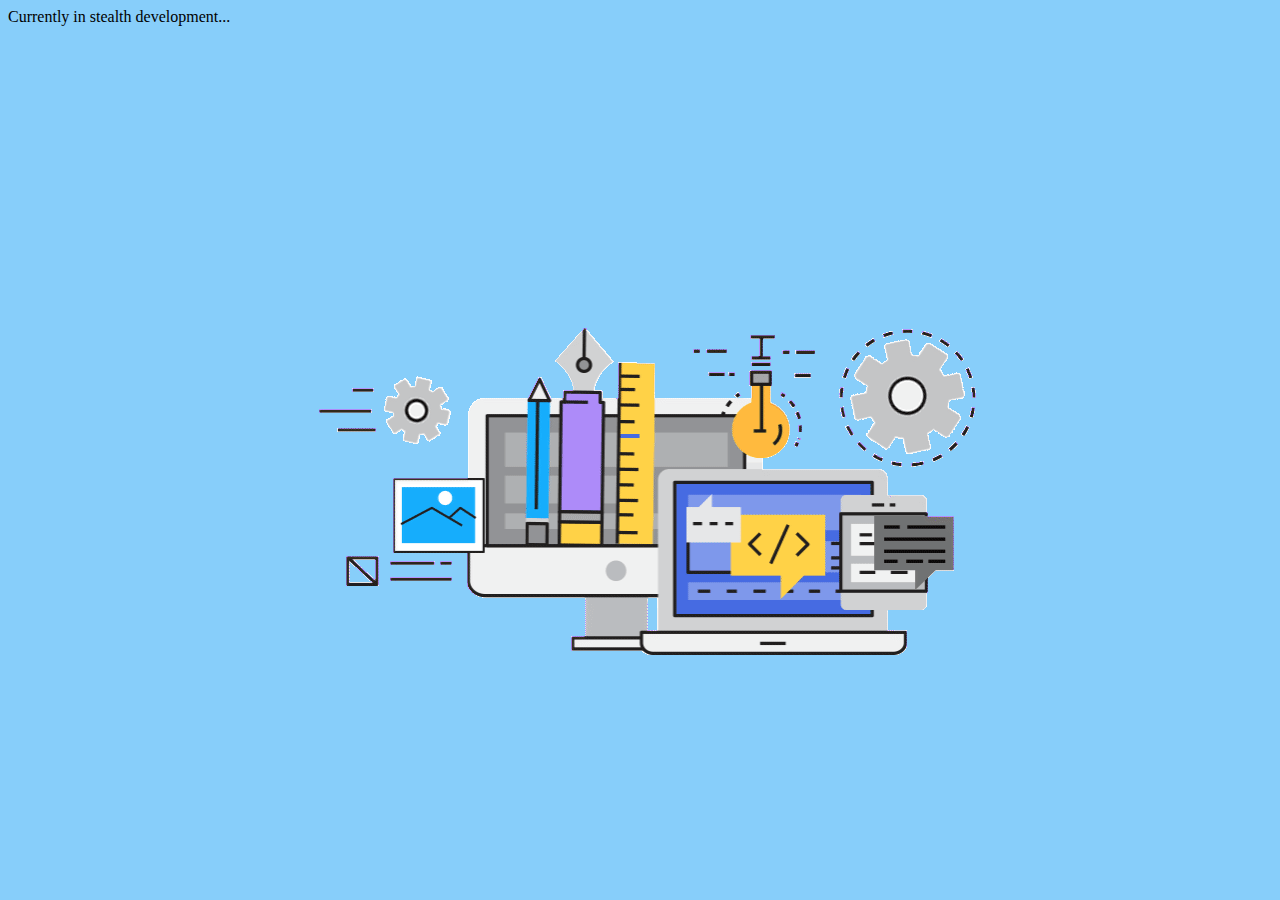
<file: index.html>
<html>
    <head>
        <title>Technical Interview Livestream Tutoring</title>
        <meta name="viewport" content="width=device-width, initial-scale=1">
        <link rel="icon" href="loading.gif">
        <link rel="stylesheet" href="index.css">
        <script src="index.js"></script>
        <script async src="https://www.googletagmanager.com/gtag/js?id=G-2QZ0GZT8GD"></script>
    </head>
    <body>
        <header></header>
        <main>Currently in stealth development...</main>
        <footer></footer>
    </body>
</html>
</file>
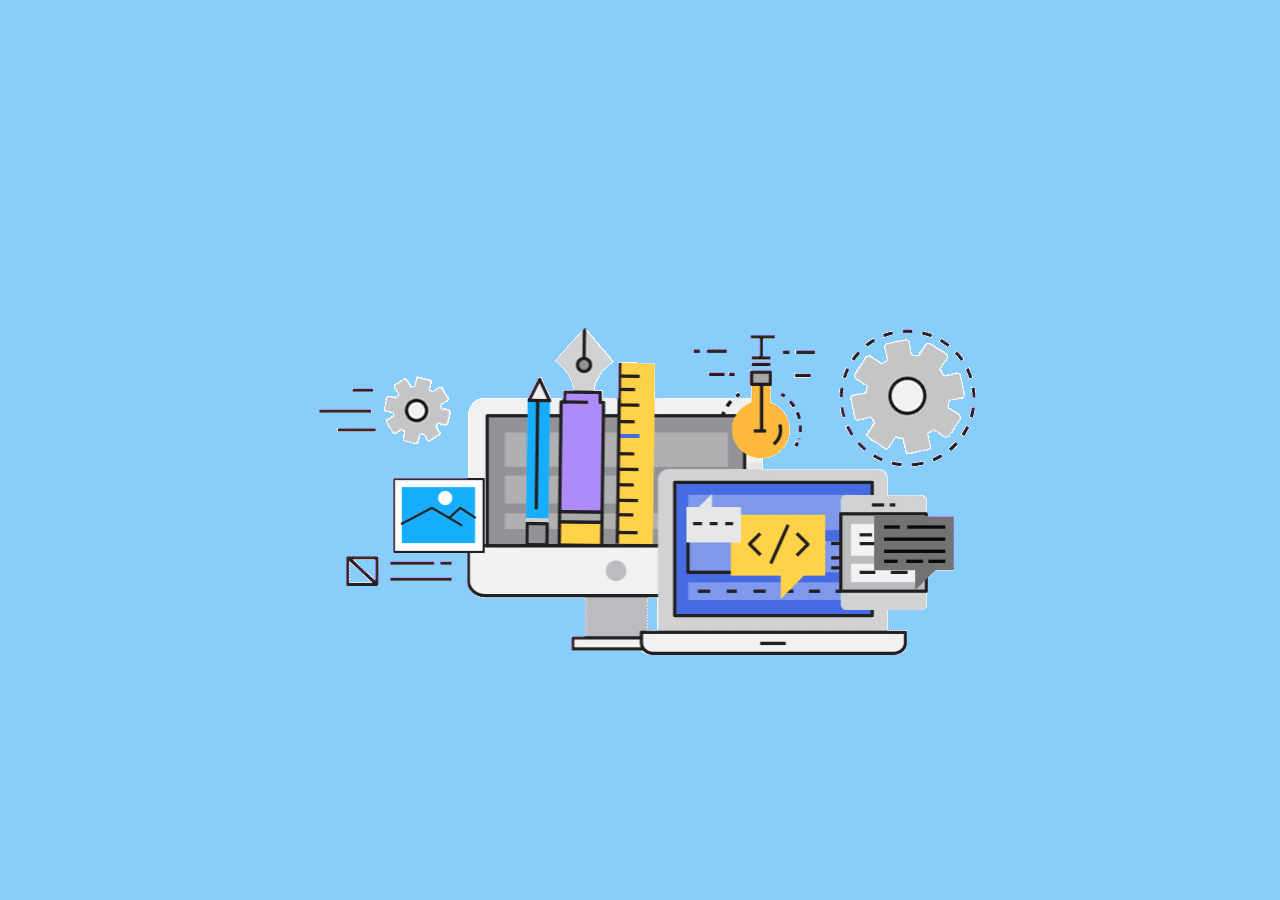
<file: blockchain/tutoring.html>
<html>
    <head>
        <title>Livestream Tutoring for Blockchain Students</title>
        <meta name="viewport" content="width=device-width, initial-scale=1">
        <link rel="icon" href="/loading.gif">
        <link rel="stylesheet" href="tutoring.css">
        <script src="tutoring.css"></script>
        <script async src="https://www.googletagmanager.com/gtag/js?id=G-2QZ0GZT8GD"></script>
    </head>
    <body>
        <header></header>
        <main></main>
        <footer></footer>
    </body>
</html>
</file>
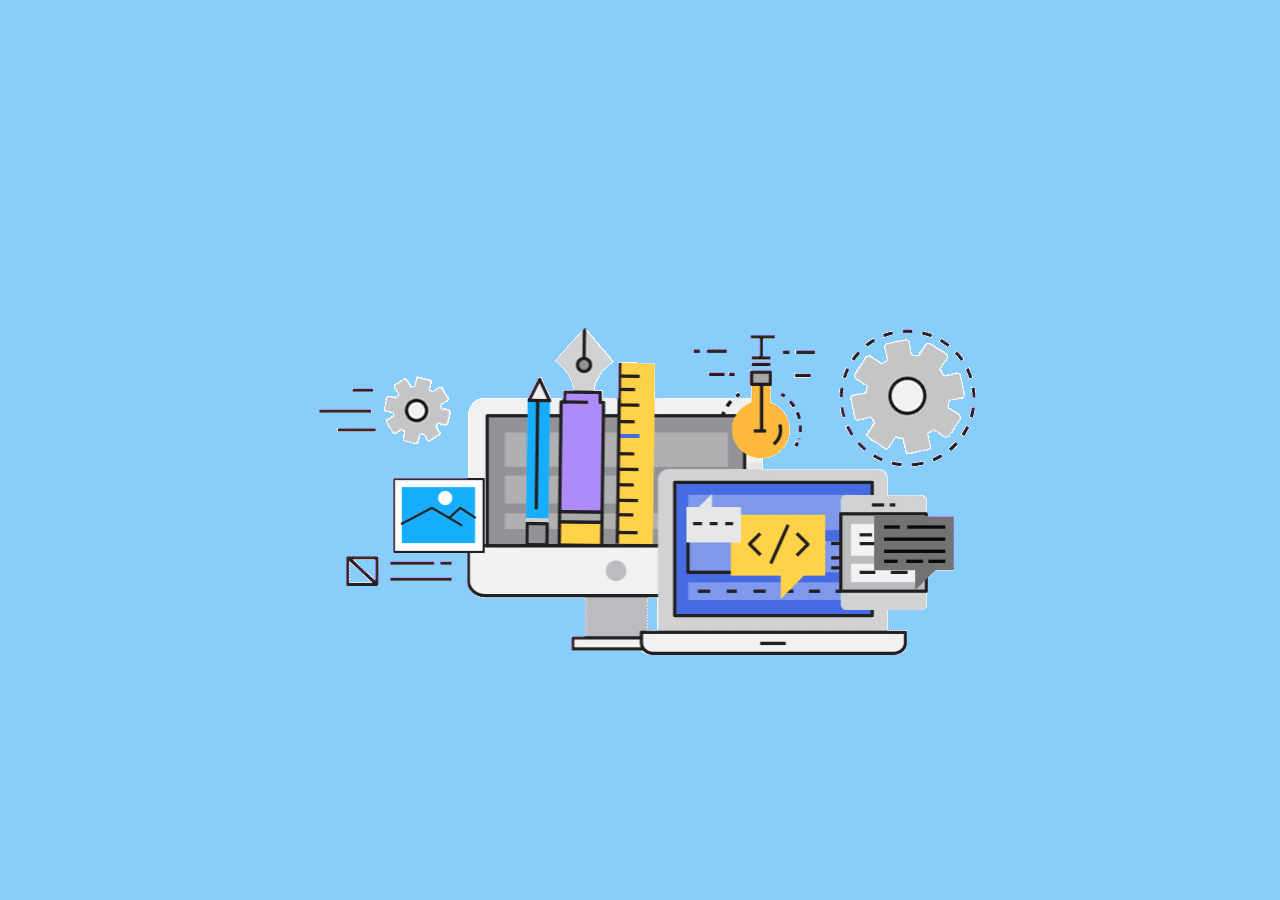
<file: frontend/tutoring.html>
<html>
    <head>
        <title>Livestream Tutoring for Frontend Students</title>
        <meta name="viewport" content="width=device-width, initial-scale=1">
        <link rel="icon" href="/loading.gif">
        <link rel="stylesheet" href="tutoring.css">
        <script src="tutoring.css"></script>
        <script async src="https://www.googletagmanager.com/gtag/js?id=G-2QZ0GZT8GD"></script>
    </head>
    <body>
        <header></header>
        <main></main>
        <footer></footer>
    </body>
</html>
</file>
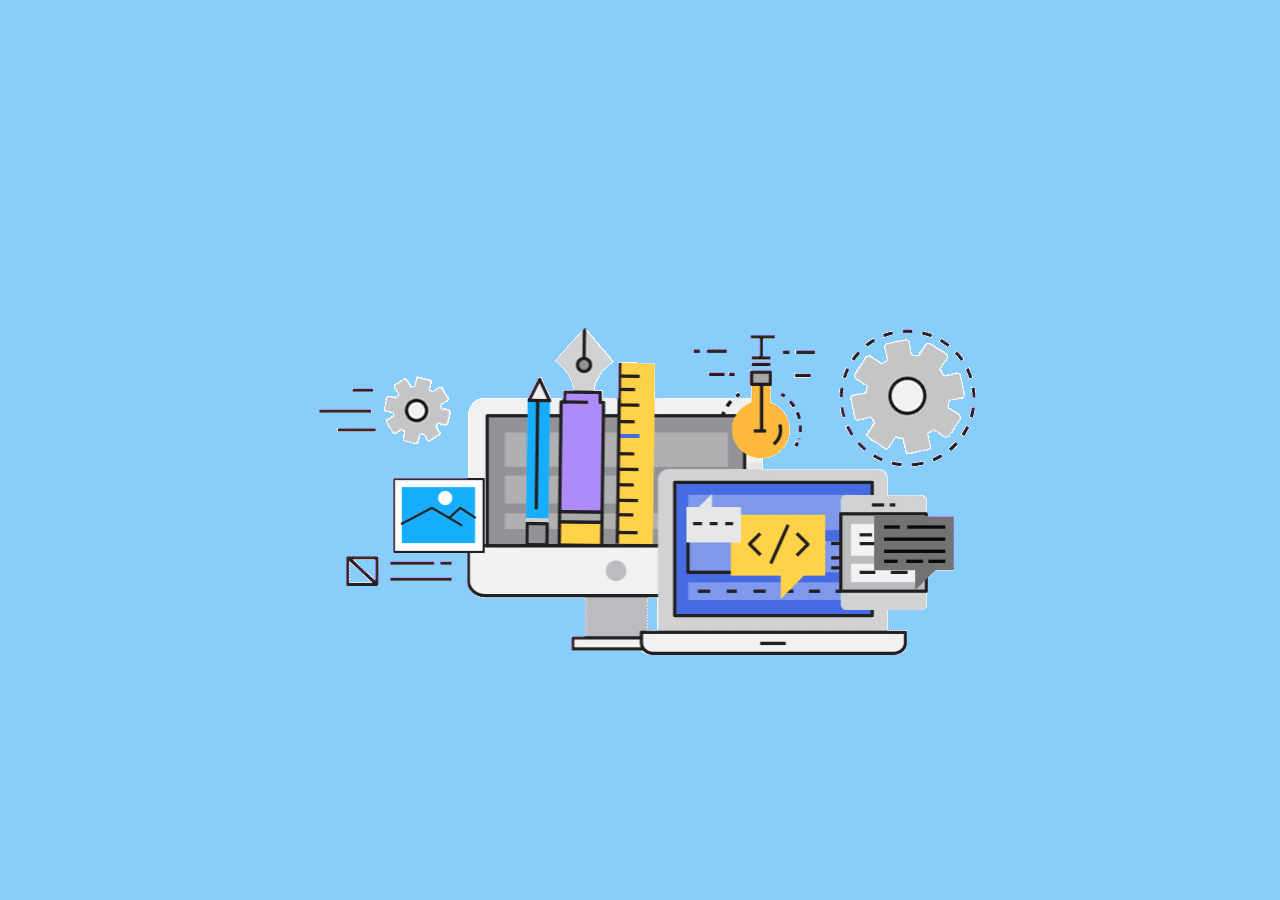
<file: metaverse/tutoring.html>
<html>
    <head>
        <title>Livestream Tutoring for Metaverse Students</title>
        <meta name="viewport" content="width=device-width, initial-scale=1">
        <link rel="icon" href="/loading.gif">
        <link rel="stylesheet" href="tutoring.css">
        <script src="tutoring.css"></script>
        <script async src="https://www.googletagmanager.com/gtag/js?id=G-2QZ0GZT8GD"></script>
    </head>
    <body>
        <header></header>
        <main></main>
        <footer></footer>
    </body>
</html>
</file>
<file: index.css>
body {
    background-color: lightskyblue;
    background-image: url(loading.gif);
    background-repeat: no-repeat;
    background-position: center;
}
</file>
<file: blockchain/tutoring.css>
body {
    background-color: lightskyblue;
    background-image: url(/loading.gif);
    background-repeat: no-repeat;
    background-position: center;
}
</file>
<file: frontend/tutoring.css>
body {
    background-color: lightskyblue;
    background-image: url(/loading.gif);
    background-repeat: no-repeat;
    background-position: center;
}
</file>
<file: metaverse/tutoring.css>
body {
    background-color: lightskyblue;
    background-image: url(/loading.gif);
    background-repeat: no-repeat;
    background-position: center;
}
</file>
